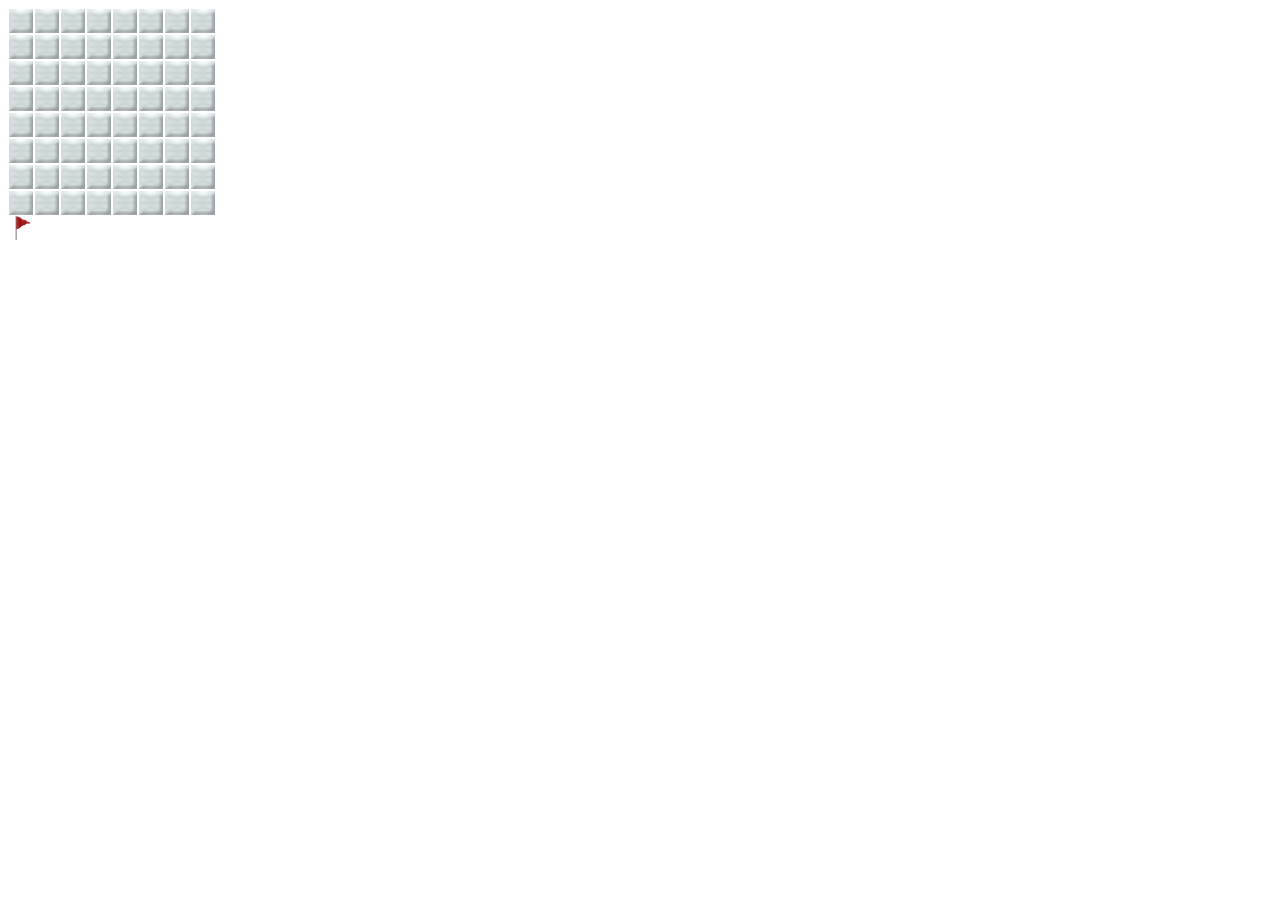
<file: index.html>
<html>
<head>
<title>test</title>
<link rel="stylesheet" type="text/css" href="css/styles.css" />
<script type="text/javascript" src="js/jquery-1.3.2.min.js"></script>
<script type="text/javascript" src="js/jquery-ui-1.7.2.custom.min.js"></script>
<script type="text/javascript" src="js/minesweep.js"></script>
</head>
<body>
<div id="field"></div>

<div id="flagpile">
<img src="images/ItsyFlag.png"/>
</div>

</body>
</html>
</file>
<file: css/styles.css>
table {
  border-spacing: 0 0;
}
td {
  width: 24px;
  height: 26px;
  text-align: center;
}
th {
  display: none
}
.notRevealed {
  background: url("../images/Block.png") 50% 50% no-repeat;
}
.revealed {
  background: url("../images/BlockDown.png") 50% 50% no-repeat;
}
.flaghover {
  background-color:yellow;
}
.revealed.n9 {
  background-color: red;
}
.revealed.n7, .revealed.n8 {
 color: black
}
.revealed.n6 {
 color: brown
}
.revealed.n5 {
 color: purple
}
.revealed.n4 {
 color: red
}
.revealed.n3 {
 color: orange
}
.revealed.n2 {
 color: green
}
.revealed.n1 {
 color: blue
}
.revealed.n0 {
 color: grey
}
</file>
